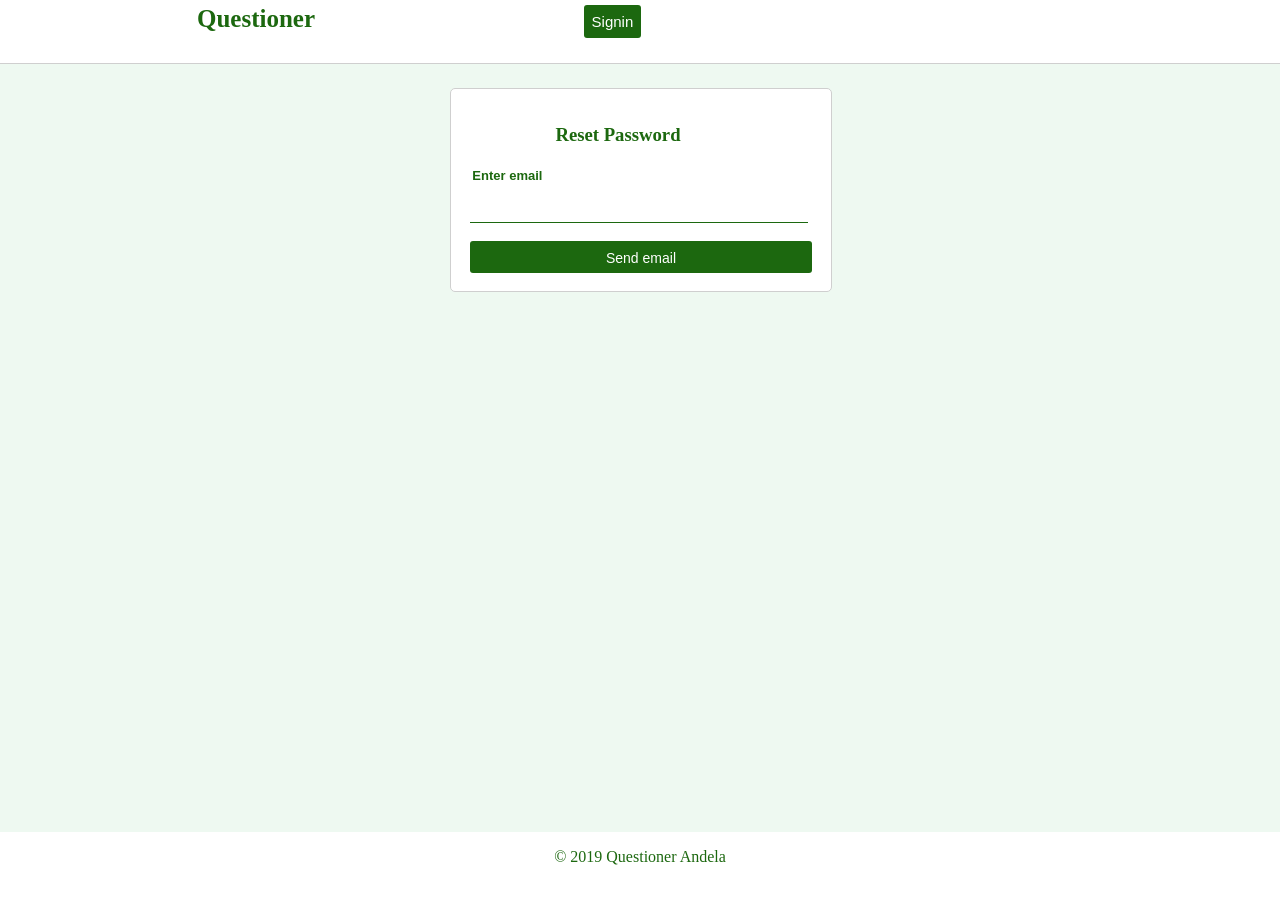
<file: ui/reset_password.html>
<!DOCTYPE html>
<html>

<head>
    <meta charset="utf-8" />
    <meta http-equiv="X-UA-Compatible" content="IE=edge">
    <title>Questioner - Learn, share and develop as a community</title>
    <meta name="viewport" content="width=device-width, initial-scale=1">
    <link rel="stylesheet" type="text/css" href="styles/home.css" />
    <link rel="icon" type="image/png" href="img/logo.png" />
</head>

<body>
    <nav class="navbar">
        <a href="home.html" class="logo">Questioner</a>
        <a class="navbar-item url-link btn-signup" type="submit" href="login.html">Signin</a>
    </nav>

    <div class="line"></div>

    <div class="signup-bar">
        <ul>
            <h3 class="meetup-h3"><a class="url-link meetup-url" href="#">Reset Password</a></h3>
        </ul>
        <form>
                <label class="form-label">Enter email</label><br>
                <input class="form-input" type="email" required><br><br>
                <input class="btn-form btn-margins btn-primary" value="Send email" type="submit"><br><br>
            </form>
    </div>
    
    <footer class="footer">
        <p>&copy; 2019 Questioner Andela</p>
    </footer>
</body>

</html>
</file>
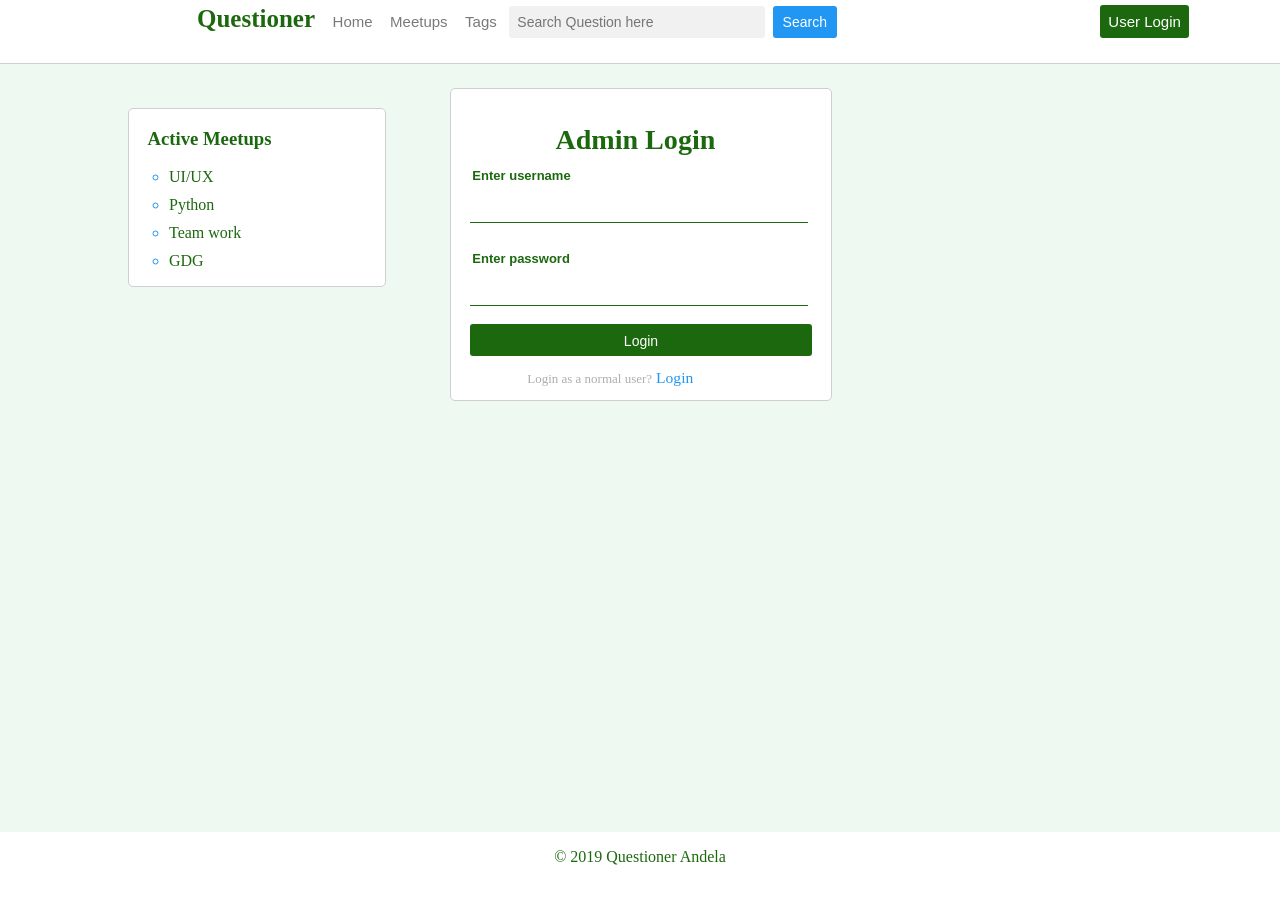
<file: ui/admin/login.html>
<!DOCTYPE html>
<html>

<head>
    <meta charset="utf-8" />
    <meta http-equiv="X-UA-Compatible" content="IE=edge">
    <title>Questioner - Learn, share and develop as a community</title>
    <meta name="viewport" content="width=device-width, initial-scale=1">
    <link rel="stylesheet" type="text/css" href="../styles/home.css" />
    <link rel="icon" type="image/png" href="img/logo.png" />
    <style>
        input[type=search] {
            padding: 8px;
            font-size: 14px;
            border: none;
            -webkit-border-radius: 3px;
            width: 20%;
            background: #f1f1f1;
        }
        .bt {
            width: 5%;
            padding: 8px;
            background: #2196F3;
            color: white;
            font-size: 14px;
            border: none;
            -webkit-border-radius: 3px;
            border-left: none;
            cursor: pointer;
        }
        ul.meetup-ul{
            color: #2196F3;
            list-style-type: circle;
        }
    </style>
</head>

<body>
    <nav class="navbar">
        <a href="../home.html" class="logo">Questioner</a>
        <a href="../home.html" class="navbar-item">Home</a>
        <a href="../meetups.html" class="navbar-item">Meetups</a>
        <a href="../tags.html" class="navbar-item">Tags</a>
        <input type="search" placeholder="Search Question here" />
        <button class="bt" type="submit">Search</button>
        <a class="navbar-item url-link btn-signup" type="submit" href="../login.html">User Login</a>
    </nav>

    <div class="meetup-bar">
        <ul class="meetup-ul">
            <h3 class="meetup-h3"><a class="url-link meetup-url" href="../meetups.html">Active Meetups</a></h3>
            <li class="meetup-item"><a class="url-link meetup-url" href="#">UI/UX</a></li>
            <li class="meetup-item"><a class="url-link meetup-url" href="#">Python</a></li>
            <li class="meetup-item"><a class="url-link meetup-url" href="#">Team work</a></li>
            <li class="meetup-item"><a class="url-link meetup-url" href="#">GDG</a></li>
        </ul>
    </div>

    <div class="line"></div>

    <div class="signup-bar" style="height: 55%">
        <ul>
            <h3 class="meetup-h3"><a class="url-link meetup-url" href="#" style="font-family: serif; font-size: 150%; margin-top: -5px;">Admin Login</a></h3>
        </ul>
        <form>
                <label class="form-label">Enter username</label><br>
                <input class="form-input" type="text" required><br><br>
                <label class="form-label">Enter password</label><br>
                <input class="form-input" type="password" required><br><br>
                <input class="btn-form btn-margins btn-primary" value="Login" type="submit"><br>
                <p class="log-footer" style="margin-left:20%">Login as a normal user?<a class="meetup-url" style="text-decoration:none; color: #2196F3; font-size:120%" href="#"> Login</a></p>
            </form>
    </div>
    
    <footer class="footer">
        <p>&copy; 2019 Questioner Andela</p>
    </footer>
</body>

</html>
</file>
<file: ui/styles/home.css>
body{
    overflow-y: auto;
    background-color: #EEF9F1;
}
input[type=search] {
    font-size: 14px;
    -webkit-border-radius: 3px;
    width: 25%;
    background: #F8FCF9;
    background-image: url("/home/greean/AndelaProjects/Questioner/ui/img/search.png");
    background-position: 10px 10px; 
    background-repeat: no-repeat;
    padding: 8px 20px 8px 40px;
    -webkit-transition: width 0.4s ease-in-out;
    transition: width 0.4s ease-in-out;
    border: 1px solid #1C680F;
}
.navbar{
    z-index: 10000;
    position: fixed;
    height: 7%;
    font-size: 30px;
    left: 0;
    top: 0;
    width: 100%;
    background-color: #fff ;
    padding-left: 15%;
    padding-right: 15%;
    overflow: hidden;
    border-bottom: 0.5px solid #CFCFCF;
}
.meetup-bar{
    list-style-type: none;
    margin: 0;
    padding: 0;
    width: 20%;
    position: absolute;
    top: 12%;
    left: 10%;
    height: max-content;
    overflow: auto;
    border: 0.5px solid #CFCFCF;
    border-radius: 5px;
    color: #fff;
    background-color: #fff;
}
.content-bar{
    list-style-type: none;
    margin: 0;
    margin-bottom: 5%;
    padding: 0;
    width: 38%;
    position: absolute;
    top: 12%;
    left: 31%;
    height: max-content;
    border-left: 0.5px solid #CFCFCF;
    border-right: 0.5px solid #CFCFCF;
    color: #fff;
}
.profile-bar{
    list-style-type: none;
    background-color: #EDEDED;
    margin: 0;
    padding: 0;
    width: 25%;
    position: absolute;
    top: 1%;
    left: 2%;
    height: 20%;
    border: 0.5px solid #CFCFCF;
    border-radius: 5px;
    color: #fff;
}
.profile-list{
    list-style-type: none;
    /* background-color: #EDEDED; */
    margin: 0;
    padding: 0;
    width: 70%;
    position: absolute;
    top: 1%;
    left: 33%;
    height: 50%;
    /* border: 0.5px solid #CFCFCF;
    border-radius: 5px; */
}
.tags-bar{
    list-style-type: none;
    margin: 0;
    padding: 0;
    margin-bottom: 5%;
    background-color: #fff;
    width: 20%;
    position: absolute;
    top: 12%;
    left: 70%;
    height: max-content;
    border: 0.5px solid #CFCFCF;
    border-radius: 5px;
    color: #fff;
}
.signup-bar{
    list-style-type: none;
    background-color: #fff;
    width: 30%;
    margin-top: 7%;
    margin-left: 35%;
    height: fit-content;
    max-height: fit-content;
    border: 0.5px solid #CFCFCF;
    border-radius: 5px;
}
.reset-bar{
    list-style-type: none;
    width: 90%;
    margin-top: 7%;
    margin-top: 5%;
    margin-left: 40%;
    height: 75%;
    border: 0.5px solid #BDE5F8;
    border-radius: 5px;
}
.form-bar{
    list-style-type: none;
    width: 90%;
    margin-top: 57%;
    left: 5%;
    height: 75%;
    border: 0.5px solid #BDE5F8;
    border-radius: 5px;
}
.signup-bar h3{
    margin-left: 5%;
    position: fixed;
}
.signup-bar form{
    margin-top: 18%;
}
.meetup-h3{
    /* border-bottom: 0.5px solid #CFCFCF; */
    margin-right: 10%;
    margin-left: -10%;
    float: none;
    position: static;
}
.profile-img{
    /* border-bottom: 0.5px solid #CFCFCF; */
    margin-right: 10%;
    margin-left: -22%;
    margin-top: 5%;
    width: fit-content;
    height: fit-content;
    float: none;
    position: absolute;
    background-color: #fff;
    padding: 2%;
    text-align: center;
    border-radius: 5%;
}
.profile-name{
    /* border-bottom: 0.5px solid #CFCFCF; */
    margin-right: 10%;
    top: 65%;
    left: 20%;
    /* margin-top: 90%; */
    float: none;
    position: absolute;
    background-color: #fff;
    padding: 2%;
    text-align: center;
    border-radius: 5%;  
}
.meetup-h5{
    /* border-bottom: 0.5px solid #CFCFCF; */
    margin-right: 10%;
    margin-left: -30%;
    margin-top: -0.5%;
    /* margin-top: 90%; */
    float: none;
    position: static;
    background-color: #fff;
    padding: 2%;
    text-align: center;
    border-radius: 5%;
}
.profile-h2{
    /* border-bottom: 0.5px solid #CFCFCF; */
    margin-right: 10%;
    margin-left: -15%;
    margin-top: -0.5%;
    /* margin-top: 90%; */
    float: none;
    position: static;
    background-color: #fff;
    padding: 2%;
    text-align: left;
    /* border-radius: 5%; */
}
.meetup-url{
    font-family:"Bodoni MT", Didot, "Didot LT STD", "Book Antiqua", Garamond, "Times New Roman", serif;
    color: #1C680F;
}
.meetup-item{
    margin-bottom: 10px;
}
.profile-item{
    margin-bottom: 10px;
    margin-right: 10%;
    margin-left: -15%;
    margin-top: -2%;
    /* margin-top: 90%; */
    float: none;
    position: static;
    background-color: #fff;
    padding: 2%;
    text-align: left;
}
.profile-item a{
    color: #5e5e5e;
}
.logo{
    text-align: left;
    font-size: 25px;
    font-style: normal;
    font-family: serif;
    margin: 5px;
    text-decoration: none;
    font-weight: bolder;
    color: #1C680F;
    margin-top: 5px;
}
.navbar-item{
    text-align: left;
    margin: 5px;
    font-size: 15px;
    font-style: normal;
    font-family: 'Lucida Sans', 'Lucida Sans Regular', 'Lucida Grande', 'Lucida Sans Unicode', Geneva, Verdana, sans-serif;
    text-decoration: none;
    font-weight: 500;
    color: #797979;
}
.form-label{
    display: inline-block;
    padding: 5px 2px;
    margin-left: 5%;
    margin-top: 5px;
    margin-bottom: 4px;
    font-family: sans-serif;
    font-size: small;
    font-weight: bold;
    color: #1C680F;
}
.img{
    padding-top: 5px;
}
.login-header{
    margin-left: 20%;
}
.container{
    width: 70%;
    background: #C4D3C1;
    margin-left: 22%;
    margin-top: 3.5%;
    margin-bottom: 4%;
    padding-left: 10px;
    padding-right: 10px;
    padding-top: 5px;
    padding-bottom: 5px;
    overflow-x:auto;
}
.sub-container{
    background: #D6DED5;
    padding-bottom: 5px;
    overflow-x:auto;
    border-radius: 5px;
    /* border: 1px solid black; */
}
.td-container{
    background: #D6DED5;
    padding-bottom: 5px;
    padding: 5px;
    overflow-x:auto;
    border-radius: 5px;
    /* border: 1px solid black; */
}
.form-label{
    display: inline-block;
    padding: 5px 2px;
    margin-left: 5%;
    margin-top: 5px;
    margin-bottom: 4px;
    font-family: sans-serif;
    font-size: small;
    font-weight: bold;
}
.form-input{
    display: inline-block;
    padding: 5px 2px;
    margin-left: 5%;
    margin-right: 5%;
    width: 88%;
    height: 20px;
    border: none;
    border-bottom: 1px solid #1C680F;
}
.btn{
    display: inline-block;
    padding: 5px;
    padding-top: 7px;
    margin-bottom: 0;
    font-size: 14px;
    line-height: 20px;
    color: #5e5e5e;
    text-align: center;
    vertical-align: middle;
    border: none;
    text-shadow: none;
    box-shadow: none;
    font: sans-serif;
    -webkit-border-radius: 3px;
    width: fit-content;
}
.btn-form{
    display: inline-block;
    padding: 5px;
    padding-top: 7px;
    margin-bottom: 0;
    margin-left: 5%;
    font-size: 14px;
    line-height: 20px;
    color: #5e5e5e;
    text-align: center;
    vertical-align: middle;
    border: none;
    text-shadow: none;
    box-shadow: none;
    font: sans-serif;
    -webkit-border-radius: 3px;
    width: 90%;
}
.btn-small{
    padding: 2px;
    color: #428bca;
    background-color: #fff;
    border-color: #B3D5F1
}
.btn-margins{
    margin-right: 5%;
}
.bt-login {
    background-color: #E2E7E1;
    border: none;
    -webkit-border-radius: 3px;
    border-left: none;
    cursor: pointer;
    float: right;
}
h4{
    margin-left: 5%;
}
.btn-primary{
    color: #fff;
    background-color: #1C680F;
    border-color: #1C680F;
}
.btn-tags{
    padding: 2px;
    color: #fff;
    background-color: #428bca;
    border-color: #357ebd
}
.btn-success {
    color: #fff;
    background-color: #5cb85c;
    border-color: #4cae4c;
    }
.btn-signup{
    background-color: #1C680F;
    border: none;
    -webkit-border-radius: 3px;
    color: #fff;
    padding: 8px;
    margin-left: 20%;
}
.btn-comment{
    background-color: #428bca;
    border: none;
    -webkit-border-radius: 3px;
    color: #fff;
    padding: 6px;
}
.btn-danger {
    background-color: #d9534f;
}
.url-link{
    text-decoration: none;
}
.q-link{
    font-size: large;
}
.link{
    color: #5e5e5e;
}
.log-footer{
    font-size: small;
    margin-left: 5%;
    margin-right: 5%;
    color: #ADADAD;
}
#log-footer{
    margin-left: 30%;
}
.log-link{
    color: #0237BB;
}
.footer{
    position: fixed;
    height: 7%;
    left: 0;
    bottom: 0;
    padding-bottom: 5px;
    width: 100%;
    background-color: #fff;
    color: #1C680F;
    text-align: center;
}


.table{
    width: 100%;
    padding: 0;
    margin: 0;
}
th{
    width: 50%;
}
.votes{
    font-size: small;
    color: #5e5e5e;
    padding-left: 5px;
    padding-right: 5px;
    width: 3%;
}
.views{
    font-size: small;
    color: #5e5e5e;
    padding-left: 5px;
    padding-right: 5px;
    width: 3%
}
.answers{
    font-size: small;
    color: #5e5e5e;
    padding-left: 5px;
    padding-right: 5px;
    width: 3%;
}
.question{
    padding-left: 5px;
    padding-right: 5px;
    text-align: center;
}
.votes1{
    padding-left: 5px;
    padding-right: 5px;
    width: 3%;
    text-align: center;
}
.views1{
    text-align: center;
    padding-left: 5px;
    padding-right: 5px;
    width: 3%
}
.answers1{
    text-align: center;
    padding-left: 5px;
    padding-right: 5px;
    width: 3%;
}
hr { 
    display: block;
    margin-top: 0.5em;
    margin-bottom: 0.5em;
    margin-left: auto;
    margin-right: auto;
    color: #5e5e5e;
  }

  @media screen and (max-width: 600px) {
    .navbar{
        z-index: 10000;
        height: fit-content;
        font-size: 15px;
        left: 0;
        top: 0;
        margin-bottom: 10%;
        width: 100%;
        background-color: #fff ;
        padding-left: 6%;
        overflow: hidden;
        border-bottom: 0.5px solid #CFCFCF;
    }
    .navbar a {
        left: 0;
        top: 0;
        float: none;
        width: 100%;
    }
    .meetup-bar{
        display: none;
    }
    .content-bar{
        margin: 0;
        margin-bottom: 5%;
        padding: 0;
        width: 100%;
        position: inherit;
        height: max-content;
        border-left: none;
        border-right: none;
        color: #fff;
    }
    .tags-bar{
        display: none;
    }
    .signup-bar{
        list-style-type: none;
        width: 100%;
        position: inherit;
        margin-top: 7%;
        margin-left: 0%;
        height: max-content;
        border: 0.5px solid #CFCFCF;
        border-radius: 5px;
    }
    .btn-signup{
        /* display: none; */
        background-color: #1C680F;
        border: none;
        -webkit-border-radius: 3px;
        color: #fff;
        padding: 2px;
        margin-left: 5%;
    }
    .bt{
        display: none;
    }
    .search{
        display: none;
    }
  }
</file>
